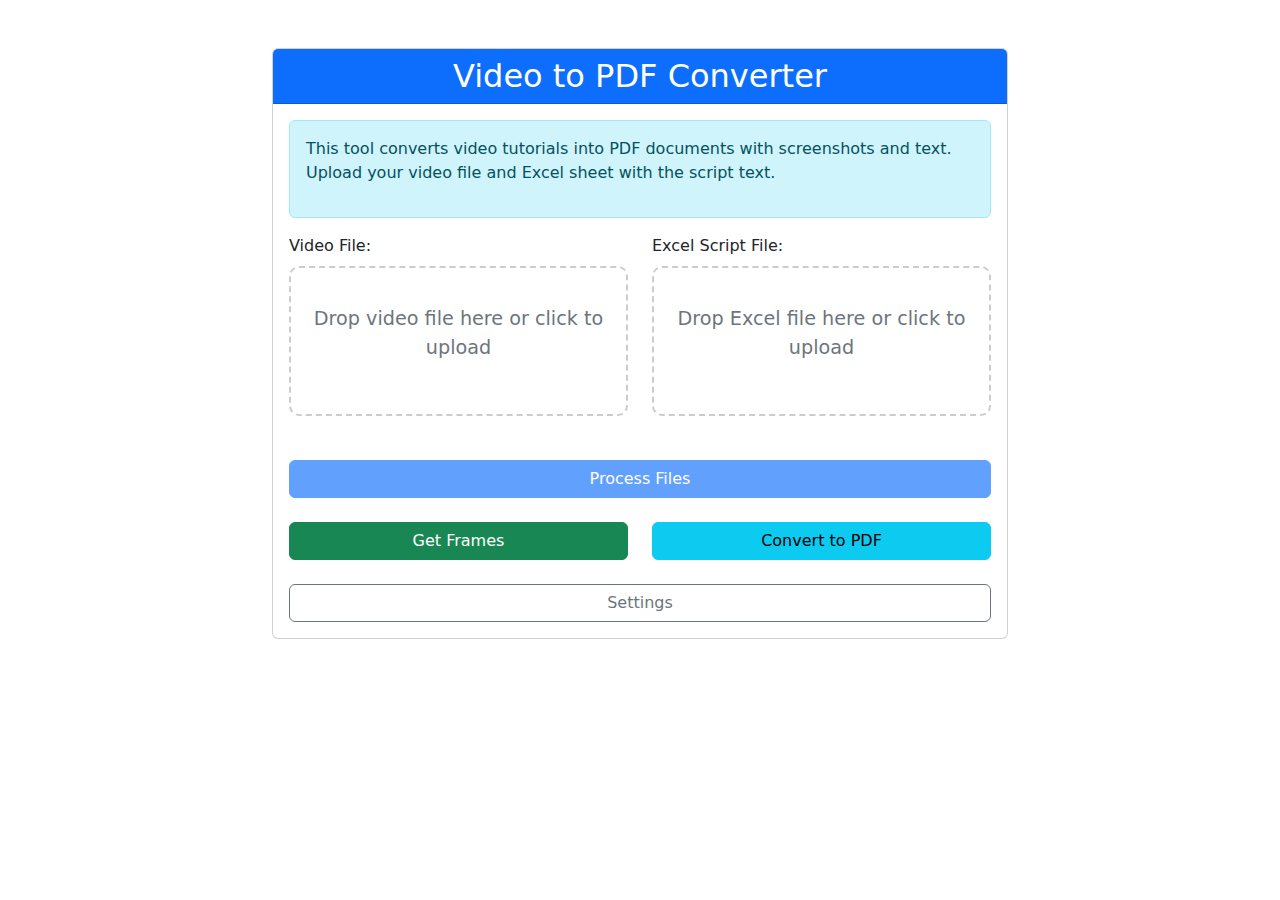
<file: Video to PDF/templates/index.html>
<!DOCTYPE html>
<html lang="en">
<head>
    <meta charset="UTF-8">
    <meta name="viewport" content="width=device-width, initial-scale=1.0">
    <title>Video to PDF Converter</title>
    <link href="https://cdn.jsdelivr.net/npm/bootstrap@5.3.0/dist/css/bootstrap.min.css" rel="stylesheet">
    <style>
        .drop-zone {
            border: 2px dashed #ccc;
            border-radius: 10px;
            padding: 20px;
            text-align: center;
            margin-bottom: 20px;
            transition: all 0.3s;
            min-height: 150px;
            display: flex;
            flex-direction: column;
            justify-content: center;
            align-items: center;
        }
        .drop-zone:hover, .drop-zone.dragover {
            border-color: #007bff;
            background-color: #f8f9fa;
        }
        .drop-zone__prompt {
            margin-bottom: 15px;
            font-size: 1.2em;
            color: #6c757d;
        }
        .drop-zone__input {
            display: none;
        }
        .drop-zone__thumb {
            width: 100%;
            height: 100%;
            border-radius: 10px;
            overflow: hidden;
            background-color: #f8f9fa;
            background-size: cover;
            position: relative;
        }
        .drop-zone__thumb::after {
            content: attr(data-label);
            position: absolute;
            bottom: 0;
            left: 0;
            width: 100%;
            padding: 5px 0;
            color: #ffffff;
            background: rgba(0, 0, 0, 0.75);
            font-size: 14px;
            text-align: center;
        }
        .progress {
            display: none;
            margin-top: 20px;
        }
        #result-container {
            display: none;
            margin-top: 20px;
        }
        #error-container {
            display: none;
            margin-top: 20px;
        }
    </style>
</head>
<body>
    <div class="container mt-5">
        <div class="row">
            <div class="col-md-8 offset-md-2">
                <div class="card">
                    <div class="card-header bg-primary text-white">
                        <h2 class="text-center mb-0">Video to PDF Converter</h2>
                    </div>
                    <div class="card-body">
                        <div class="alert alert-info">
                            <p>This tool converts video tutorials into PDF documents with screenshots and text. Upload your video file and Excel sheet with the script text.</p>
                        </div>
                        
                        <form id="upload-form">
                            <div class="row">
                                <div class="col-md-6">
                                    <label class="form-label">Video File:</label>
                                    <div class="drop-zone" id="video-drop-zone">
                                        <span class="drop-zone__prompt">Drop video file here or click to upload</span>
                                        <input type="file" name="video" class="drop-zone__input" id="video-input" accept="video/*">
                                    </div>
                                    <div id="video-info" class="mt-2"></div>
                                </div>
                                <div class="col-md-6">
                                    <label class="form-label">Excel Script File:</label>
                                    <div class="drop-zone" id="excel-drop-zone">
                                        <span class="drop-zone__prompt">Drop Excel file here or click to upload</span>
                                        <input type="file" name="excel" class="drop-zone__input" id="excel-input" accept=".xlsx,.xls">
                                    </div>
                                    <div id="excel-info" class="mt-2"></div>
                                </div>
                            </div>
                            
                            <div class="d-grid gap-2 mt-4">
                                <button type="button" id="process-btn" class="btn btn-primary" disabled>Process Files</button>
                                <div class="row mt-3">
                                    <div class="col-md-6">
                                        <a href="/get_frames" class="btn btn-success w-100">Get Frames</a>
                                    </div>
                                    <div class="col-md-6">
                                        <a href="/convert_to_pdf" class="btn btn-info w-100">Convert to PDF</a>
                                    </div>
                                </div>
                                <a href="/settings" class="btn btn-outline-secondary mt-3">Settings</a>
                            </div>
                        </form>
                        
                        <div class="progress mt-4">
                            <div class="progress-bar progress-bar-striped progress-bar-animated" role="progressbar" style="width: 0%"></div>
                        </div>
                        
                        <div id="error-container" class="alert alert-danger mt-4"></div>
                        
                        <div id="result-container" class="alert alert-success mt-4">
                            <h4>Processing Complete!</h4>
                            <p id="result-message"></p>
                            <div class="d-grid gap-2 mt-3">
                                <a id="download-link" href="#" class="btn btn-success">Download PDF</a>
                                <button id="cleanup-btn" class="btn btn-outline-danger">Delete Temporary Files</button>
                            </div>
                        </div>
                    </div>
                </div>
            </div>
        </div>
    </div>

    <script src="https://cdn.jsdelivr.net/npm/bootstrap@5.3.0/dist/js/bootstrap.bundle.min.js"></script>
    <script>
        document.addEventListener('DOMContentLoaded', function() {
            // Get elements
            const videoDropZone = document.getElementById('video-drop-zone');
            const excelDropZone = document.getElementById('excel-drop-zone');
            const videoInput = document.getElementById('video-input');
            const excelInput = document.getElementById('excel-input');
            const videoInfo = document.getElementById('video-info');
            const excelInfo = document.getElementById('excel-info');
            const processBtn = document.getElementById('process-btn');
            const progressBar = document.querySelector('.progress');
            const progressBarInner = document.querySelector('.progress-bar');
            const resultContainer = document.getElementById('result-container');
            const resultMessage = document.getElementById('result-message');
            const downloadLink = document.getElementById('download-link');
            const cleanupBtn = document.getElementById('cleanup-btn');
            const errorContainer = document.getElementById('error-container');
            
            let videoFile = null;
            let excelFile = null;
            let jobId = null;
            
            // Setup drop zone event listeners
            setupDropZone(videoDropZone, videoInput, handleVideoFile);
            setupDropZone(excelDropZone, excelInput, handleExcelFile);
            
            // Handle file selection
            videoInput.addEventListener('change', function() {
                if (this.files.length) {
                    handleVideoFile(this.files[0]);
                }
            });
            
            excelInput.addEventListener('change', function() {
                if (this.files.length) {
                    handleExcelFile(this.files[0]);
                }
            });
            
            // Process button click
            processBtn.addEventListener('click', function() {
                if (videoFile && excelFile) {
                    uploadFiles();
                }
            });
            
            // Cleanup button click
            cleanupBtn.addEventListener('click', function() {
                if (jobId) {
                    cleanupFiles(jobId);
                }
            });
            
            // Setup drop zone
            function setupDropZone(dropZoneElement, inputElement, handleFile) {
                dropZoneElement.addEventListener('click', function() {
                    inputElement.click();
                });
                
                dropZoneElement.addEventListener('dragover', function(e) {
                    e.preventDefault();
                    this.classList.add('dragover');
                });
                
                ['dragleave', 'dragend'].forEach(type => {
                    dropZoneElement.addEventListener(type, function() {
                        this.classList.remove('dragover');
                    });
                });
                
                dropZoneElement.addEventListener('drop', function(e) {
                    e.preventDefault();
                    this.classList.remove('dragover');
                    
                    if (e.dataTransfer.files.length) {
                        inputElement.files = e.dataTransfer.files;
                        handleFile(e.dataTransfer.files[0]);
                    }
                });
            }
            
            // Handle video file
            function handleVideoFile(file) {
                if (!file.type.startsWith('video/')) {
                    alert('Please select a valid video file.');
                    return;
                }
                
                videoFile = file;
                videoInfo.textContent = `Selected: ${file.name} (${formatFileSize(file.size)})`;
                updateProcessButton();
            }
            
            // Handle Excel file
            function handleExcelFile(file) {
                const validExcelTypes = [
                    'application/vnd.ms-excel',
                    'application/vnd.openxmlformats-officedocument.spreadsheetml.sheet',
                    'application/vnd.ms-excel.sheet.macroEnabled.12'
                ];
                
                if (!validExcelTypes.includes(file.type) && 
                    !file.name.endsWith('.xlsx') && 
                    !file.name.endsWith('.xls')) {
                    alert('Please select a valid Excel file.');
                    return;
                }
                
                excelFile = file;
                excelInfo.textContent = `Selected: ${file.name} (${formatFileSize(file.size)})`;
                updateProcessButton();
            }
            
            // Update process button state
            function updateProcessButton() {
                processBtn.disabled = !(videoFile && excelFile);
            }
            
            // Format file size
            function formatFileSize(bytes) {
                if (bytes === 0) return '0 Bytes';
                
                const k = 1024;
                const sizes = ['Bytes', 'KB', 'MB', 'GB'];
                const i = Math.floor(Math.log(bytes) / Math.log(k));
                
                return parseFloat((bytes / Math.pow(k, i)).toFixed(2)) + ' ' + sizes[i];
            }
            
            // Upload files
            function uploadFiles() {
                // Hide previous results and errors
                resultContainer.style.display = 'none';
                errorContainer.style.display = 'none';
                
                // Show progress bar
                progressBar.style.display = 'flex';
                progressBarInner.style.width = '10%';
                
                const formData = new FormData();
                formData.append('video', videoFile);
                formData.append('excel', excelFile);
                
                fetch('/upload', {
                    method: 'POST',
                    body: formData
                })
                .then(response => response.json())
                .then(data => {
                    if (data.error) {
                        showError(data.error);
                        return;
                    }
                    
                    jobId = data.job_id;
                    progressBarInner.style.width = '50%';
                    
                    // Start processing
                    processFiles(jobId);
                })
                .catch(error => {
                    showError('Upload failed: ' + error.message);
                });
            }
            
            // Process files
            function processFiles(jobId) {
                fetch(`/process/${jobId}`, {
                    method: 'POST'
                })
                .then(response => response.json())
                .then(data => {
                    progressBarInner.style.width = '100%';
                    
                    if (data.error) {
                        showError(data.error);
                        return;
                    }
                    
                    // Show result
                    resultMessage.textContent = `Your PDF has been generated successfully!`;
                    downloadLink.href = data.download_url;
                    resultContainer.style.display = 'block';
                    
                    // Hide progress after a delay
                    setTimeout(() => {
                        progressBar.style.display = 'none';
                    }, 1000);
                })
                .catch(error => {
                    showError('Processing failed: ' + error.message);
                });
            }
            
            // Cleanup files
            function cleanupFiles(jobId) {
                fetch(`/cleanup/${jobId}`, {
                    method: 'POST'
                })
                .then(response => response.json())
                .then(data => {
                    if (data.success) {
                        alert('Temporary files have been deleted.');
                        cleanupBtn.disabled = true;
                    } else {
                        alert('Failed to delete temporary files: ' + data.error);
                    }
                })
                .catch(error => {
                    alert('Cleanup failed: ' + error.message);
                });
            }
            
            // Show error
            function showError(message) {
                errorContainer.textContent = message;
                errorContainer.style.display = 'block';
                progressBar.style.display = 'none';
            }
        });
    </script>
</body>
</html>
</file>
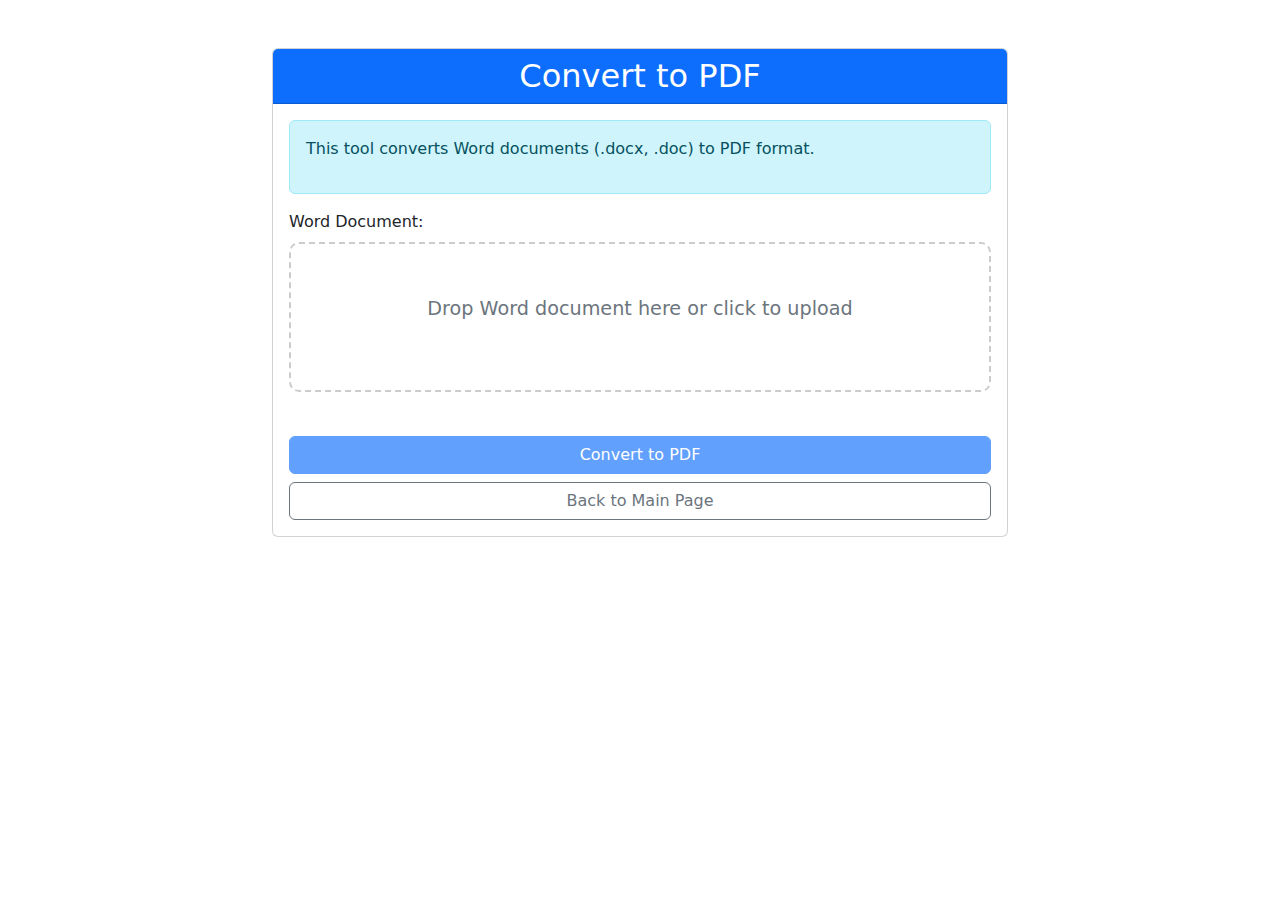
<file: Video to PDF/templates/convert_pdf.html>
<!DOCTYPE html>
<html lang="en">
<head>
    <meta charset="UTF-8">
    <meta name="viewport" content="width=device-width, initial-scale=1.0">
    <title>Convert to PDF</title>
    <link href="https://cdn.jsdelivr.net/npm/bootstrap@5.3.0/dist/css/bootstrap.min.css" rel="stylesheet">
    <style>
        .drop-zone {
            border: 2px dashed #ccc;
            border-radius: 10px;
            padding: 20px;
            text-align: center;
            margin-bottom: 20px;
            transition: all 0.3s;
            min-height: 150px;
            display: flex;
            flex-direction: column;
            justify-content: center;
            align-items: center;
        }
        .drop-zone:hover, .drop-zone.dragover {
            border-color: #007bff;
            background-color: #f8f9fa;
        }
        .drop-zone__prompt {
            margin-bottom: 15px;
            font-size: 1.2em;
            color: #6c757d;
        }
        .drop-zone__input {
            display: none;
        }
        .progress {
            display: none;
            margin-top: 20px;
        }
        #result-container {
            display: none;
            margin-top: 20px;
        }
        #error-container {
            display: none;
            margin-top: 20px;
        }
    </style>
</head>
<body>
    <div class="container mt-5">
        <div class="row">
            <div class="col-md-8 offset-md-2">
                <div class="card">
                    <div class="card-header bg-primary text-white">
                        <h2 class="text-center mb-0">Convert to PDF</h2>
                    </div>
                    <div class="card-body">
                        <div class="alert alert-info">
                            <p>This tool converts Word documents (.docx, .doc) to PDF format.</p>
                        </div>
                        
                        <form id="upload-form">
                            <div class="row">
                                <div class="col-md-12">
                                    <label class="form-label">Word Document:</label>
                                    <div class="drop-zone" id="doc-drop-zone">
                                        <span class="drop-zone__prompt">Drop Word document here or click to upload</span>
                                        <input type="file" name="document" class="drop-zone__input" id="doc-input" accept=".docx,.doc">
                                    </div>
                                    <div id="doc-info" class="mt-2"></div>
                                </div>
                            </div>
                            
                            <div class="d-grid gap-2 mt-4">
                                <button type="button" id="process-btn" class="btn btn-primary" disabled>Convert to PDF</button>
                                <a href="/" class="btn btn-outline-secondary">Back to Main Page</a>
                            </div>
                        </form>
                        
                        <div class="progress mt-4">
                            <div class="progress-bar progress-bar-striped progress-bar-animated" role="progressbar" style="width: 0%"></div>
                        </div>
                        
                        <div id="error-container" class="alert alert-danger mt-4"></div>
                        
                        <div id="result-container" class="alert alert-success mt-4">
                            <h4>Conversion Complete!</h4>
                            <p id="result-message"></p>
                            <div class="d-grid gap-2 mt-3">
                                <a id="download-link" href="#" class="btn btn-success">Download PDF</a>
                                <button id="cleanup-btn" class="btn btn-outline-danger">Delete Temporary Files</button>
                            </div>
                        </div>
                    </div>
                </div>
            </div>
        </div>
    </div>

    <script src="https://cdn.jsdelivr.net/npm/bootstrap@5.3.0/dist/js/bootstrap.bundle.min.js"></script>
    <script>
        document.addEventListener('DOMContentLoaded', function() {
            // Get elements
            const docDropZone = document.getElementById('doc-drop-zone');
            const docInput = document.getElementById('doc-input');
            const docInfo = document.getElementById('doc-info');
            const processBtn = document.getElementById('process-btn');
            const progressBar = document.querySelector('.progress');
            const progressBarInner = document.querySelector('.progress-bar');
            const resultContainer = document.getElementById('result-container');
            const resultMessage = document.getElementById('result-message');
            const downloadLink = document.getElementById('download-link');
            const cleanupBtn = document.getElementById('cleanup-btn');
            const errorContainer = document.getElementById('error-container');
            
            let docFile = null;
            let jobId = null;
            
            // Setup drop zone event listeners
            setupDropZone(docDropZone, docInput, handleDocFile);
            
            // Handle file selection
            docInput.addEventListener('change', function() {
                if (this.files.length) {
                    handleDocFile(this.files[0]);
                }
            });
            
            // Process button click
            processBtn.addEventListener('click', function() {
                if (docFile) {
                    uploadDocument();
                }
            });
            
            // Cleanup button click
            cleanupBtn.addEventListener('click', function() {
                if (jobId) {
                    cleanupFiles(jobId);
                }
            });
            
            // Setup drop zone
            function setupDropZone(dropZoneElement, inputElement, handleFile) {
                dropZoneElement.addEventListener('click', function() {
                    inputElement.click();
                });
                
                dropZoneElement.addEventListener('dragover', function(e) {
                    e.preventDefault();
                    this.classList.add('dragover');
                });
                
                ['dragleave', 'dragend'].forEach(type => {
                    dropZoneElement.addEventListener(type, function() {
                        this.classList.remove('dragover');
                    });
                });
                
                dropZoneElement.addEventListener('drop', function(e) {
                    e.preventDefault();
                    this.classList.remove('dragover');
                    
                    if (e.dataTransfer.files.length) {
                        inputElement.files = e.dataTransfer.files;
                        handleFile(e.dataTransfer.files[0]);
                    }
                });
            }
            
            // Handle document file
            function handleDocFile(file) {
                const validDocTypes = [
                    'application/vnd.openxmlformats-officedocument.wordprocessingml.document',
                    'application/msword'
                ];
                
                if (!validDocTypes.includes(file.type) && 
                    !file.name.endsWith('.docx') && 
                    !file.name.endsWith('.doc')) {
                    alert('Please select a valid Word document (.docx or .doc).');
                    return;
                }
                
                docFile = file;
                docInfo.textContent = `Selected: ${file.name} (${formatFileSize(file.size)})`;
                processBtn.disabled = false;
            }
            
            // Format file size
            function formatFileSize(bytes) {
                if (bytes === 0) return '0 Bytes';
                
                const k = 1024;
                const sizes = ['Bytes', 'KB', 'MB', 'GB'];
                const i = Math.floor(Math.log(bytes) / Math.log(k));
                
                return parseFloat((bytes / Math.pow(k, i)).toFixed(2)) + ' ' + sizes[i];
            }
            
            // Upload document
            function uploadDocument() {
                // Hide previous results and errors
                resultContainer.style.display = 'none';
                errorContainer.style.display = 'none';
                
                // Show progress bar
                progressBar.style.display = 'flex';
                progressBarInner.style.width = '10%';
                
                const formData = new FormData();
                formData.append('document', docFile);
                
                fetch('/convert_to_pdf', {
                    method: 'POST',
                    body: formData
                })
                .then(response => response.json())
                .then(data => {
                    progressBarInner.style.width = '100%';
                    
                    if (data.error) {
                        showError(data.error);
                        return;
                    }
                    
                    jobId = data.job_id;
                    
                    // Show result
                    resultMessage.textContent = `Document successfully converted to PDF.`;
                    downloadLink.href = data.download_url;
                    resultContainer.style.display = 'block';
                    
                    // Hide progress after a delay
                    setTimeout(() => {
                        progressBar.style.display = 'none';
                    }, 1000);
                })
                .catch(error => {
                    showError('Conversion failed: ' + error.message);
                });
            }
            
            // Cleanup files
            function cleanupFiles(jobId) {
                fetch(`/cleanup/${jobId}`, {
                    method: 'POST'
                })
                .then(response => response.json())
                .then(data => {
                    if (data.success) {
                        alert('Temporary files have been deleted.');
                        cleanupBtn.disabled = true;
                    } else {
                        alert('Failed to delete temporary files: ' + data.error);
                    }
                })
                .catch(error => {
                    alert('Cleanup failed: ' + error.message);
                });
            }
            
            // Show error
            function showError(message) {
                errorContainer.textContent = message;
                errorContainer.style.display = 'block';
                progressBar.style.display = 'none';
            }
        });
    </script>
</body>
</html>
</file>
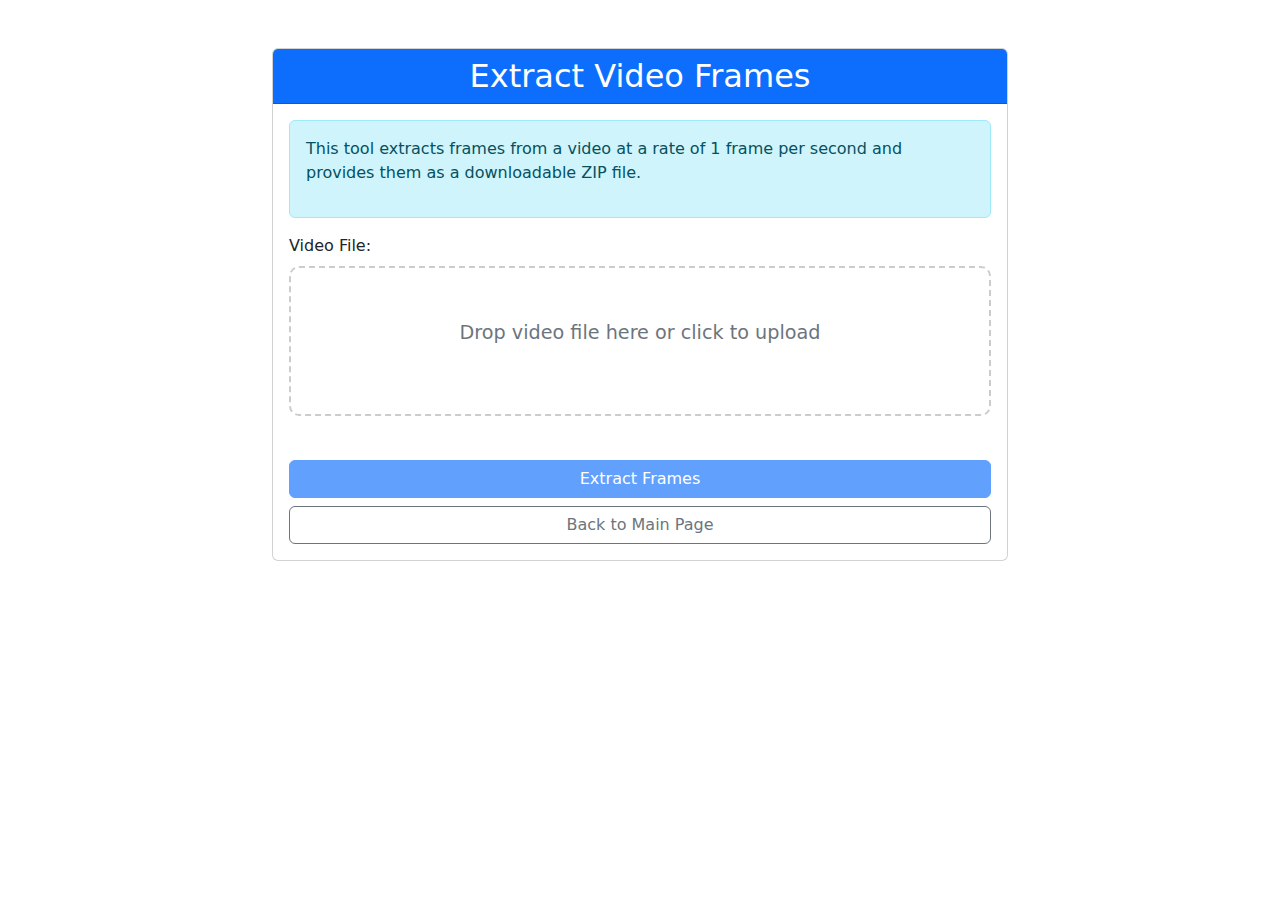
<file: Video to PDF/templates/get_frames.html>
<!DOCTYPE html>
<html lang="en">
<head>
    <meta charset="UTF-8">
    <meta name="viewport" content="width=device-width, initial-scale=1.0">
    <title>Extract Video Frames</title>
    <link href="https://cdn.jsdelivr.net/npm/bootstrap@5.3.0/dist/css/bootstrap.min.css" rel="stylesheet">
    <style>
        .drop-zone {
            border: 2px dashed #ccc;
            border-radius: 10px;
            padding: 20px;
            text-align: center;
            margin-bottom: 20px;
            transition: all 0.3s;
            min-height: 150px;
            display: flex;
            flex-direction: column;
            justify-content: center;
            align-items: center;
        }
        .drop-zone:hover, .drop-zone.dragover {
            border-color: #007bff;
            background-color: #f8f9fa;
        }
        .drop-zone__prompt {
            margin-bottom: 15px;
            font-size: 1.2em;
            color: #6c757d;
        }
        .drop-zone__input {
            display: none;
        }
        .progress {
            display: none;
            margin-top: 20px;
        }
        #result-container {
            display: none;
            margin-top: 20px;
        }
        #error-container {
            display: none;
            margin-top: 20px;
        }
    </style>
</head>
<body>
    <div class="container mt-5">
        <div class="row">
            <div class="col-md-8 offset-md-2">
                <div class="card">
                    <div class="card-header bg-primary text-white">
                        <h2 class="text-center mb-0">Extract Video Frames</h2>
                    </div>
                    <div class="card-body">
                        <div class="alert alert-info">
                            <p>This tool extracts frames from a video at a rate of 1 frame per second and provides them as a downloadable ZIP file.</p>
                        </div>
                        
                        <form id="upload-form">
                            <div class="row">
                                <div class="col-md-12">
                                    <label class="form-label">Video File:</label>
                                    <div class="drop-zone" id="video-drop-zone">
                                        <span class="drop-zone__prompt">Drop video file here or click to upload</span>
                                        <input type="file" name="video" class="drop-zone__input" id="video-input" accept="video/*">
                                    </div>
                                    <div id="video-info" class="mt-2"></div>
                                </div>
                            </div>
                            
                            <div class="d-grid gap-2 mt-4">
                                <button type="button" id="process-btn" class="btn btn-primary" disabled>Extract Frames</button>
                                <a href="/" class="btn btn-outline-secondary">Back to Main Page</a>
                            </div>
                        </form>
                        
                        <div class="progress mt-4">
                            <div class="progress-bar progress-bar-striped progress-bar-animated" role="progressbar" style="width: 0%"></div>
                        </div>
                        
                        <div id="error-container" class="alert alert-danger mt-4"></div>
                        
                        <div id="result-container" class="alert alert-success mt-4">
                            <h4>Processing Complete!</h4>
                            <p id="result-message"></p>
                            <div class="d-grid gap-2 mt-3">
                                <a id="download-link" href="#" class="btn btn-success">Download ZIP</a>
                                <button id="cleanup-btn" class="btn btn-outline-danger">Delete Temporary Files</button>
                            </div>
                        </div>
                    </div>
                </div>
            </div>
        </div>
    </div>

    <script src="https://cdn.jsdelivr.net/npm/bootstrap@5.3.0/dist/js/bootstrap.bundle.min.js"></script>
    <script>
        document.addEventListener('DOMContentLoaded', function() {
            // Get elements
            const videoDropZone = document.getElementById('video-drop-zone');
            const videoInput = document.getElementById('video-input');
            const videoInfo = document.getElementById('video-info');
            const processBtn = document.getElementById('process-btn');
            const progressBar = document.querySelector('.progress');
            const progressBarInner = document.querySelector('.progress-bar');
            const resultContainer = document.getElementById('result-container');
            const resultMessage = document.getElementById('result-message');
            const downloadLink = document.getElementById('download-link');
            const cleanupBtn = document.getElementById('cleanup-btn');
            const errorContainer = document.getElementById('error-container');
            
            let videoFile = null;
            let jobId = null;
            
            // Setup drop zone event listeners
            setupDropZone(videoDropZone, videoInput, handleVideoFile);
            
            // Handle file selection
            videoInput.addEventListener('change', function() {
                if (this.files.length) {
                    handleVideoFile(this.files[0]);
                }
            });
            
            // Process button click
            processBtn.addEventListener('click', function() {
                if (videoFile) {
                    uploadVideo();
                }
            });
            
            // Cleanup button click
            cleanupBtn.addEventListener('click', function() {
                if (jobId) {
                    cleanupFiles(jobId);
                }
            });
            
            // Setup drop zone
            function setupDropZone(dropZoneElement, inputElement, handleFile) {
                dropZoneElement.addEventListener('click', function() {
                    inputElement.click();
                });
                
                dropZoneElement.addEventListener('dragover', function(e) {
                    e.preventDefault();
                    this.classList.add('dragover');
                });
                
                ['dragleave', 'dragend'].forEach(type => {
                    dropZoneElement.addEventListener(type, function() {
                        this.classList.remove('dragover');
                    });
                });
                
                dropZoneElement.addEventListener('drop', function(e) {
                    e.preventDefault();
                    this.classList.remove('dragover');
                    
                    if (e.dataTransfer.files.length) {
                        inputElement.files = e.dataTransfer.files;
                        handleFile(e.dataTransfer.files[0]);
                    }
                });
            }
            
            // Handle video file
            function handleVideoFile(file) {
                if (!file.type.startsWith('video/')) {
                    alert('Please select a valid video file.');
                    return;
                }
                
                videoFile = file;
                videoInfo.textContent = `Selected: ${file.name} (${formatFileSize(file.size)})`;
                processBtn.disabled = false;
            }
            
            // Format file size
            function formatFileSize(bytes) {
                if (bytes === 0) return '0 Bytes';
                
                const k = 1024;
                const sizes = ['Bytes', 'KB', 'MB', 'GB'];
                const i = Math.floor(Math.log(bytes) / Math.log(k));
                
                return parseFloat((bytes / Math.pow(k, i)).toFixed(2)) + ' ' + sizes[i];
            }
            
            // Upload video
            function uploadVideo() {
                // Hide previous results and errors
                resultContainer.style.display = 'none';
                errorContainer.style.display = 'none';
                
                // Show progress bar
                progressBar.style.display = 'flex';
                progressBarInner.style.width = '10%';
                
                const formData = new FormData();
                formData.append('video', videoFile);
                
                fetch('/get_frames', {
                    method: 'POST',
                    body: formData
                })
                .then(response => response.json())
                .then(data => {
                    progressBarInner.style.width = '100%';
                    
                    if (data.error) {
                        showError(data.error);
                        return;
                    }
                    
                    jobId = data.job_id;
                    
                    // Show result
                    resultMessage.textContent = `Successfully extracted ${data.frame_count} frames from the video.`;
                    downloadLink.href = data.download_url;
                    resultContainer.style.display = 'block';
                    
                    // Hide progress after a delay
                    setTimeout(() => {
                        progressBar.style.display = 'none';
                    }, 1000);
                })
                .catch(error => {
                    showError('Processing failed: ' + error.message);
                });
            }
            
            // Cleanup files
            function cleanupFiles(jobId) {
                fetch(`/cleanup/${jobId}`, {
                    method: 'POST'
                })
                .then(response => response.json())
                .then(data => {
                    if (data.success) {
                        alert('Temporary files have been deleted.');
                        cleanupBtn.disabled = true;
                    } else {
                        alert('Failed to delete temporary files: ' + data.error);
                    }
                })
                .catch(error => {
                    alert('Cleanup failed: ' + error.message);
                });
            }
            
            // Show error
            function showError(message) {
                errorContainer.textContent = message;
                errorContainer.style.display = 'block';
                progressBar.style.display = 'none';
            }
        });
    </script>
</body>
</html>
</file>
